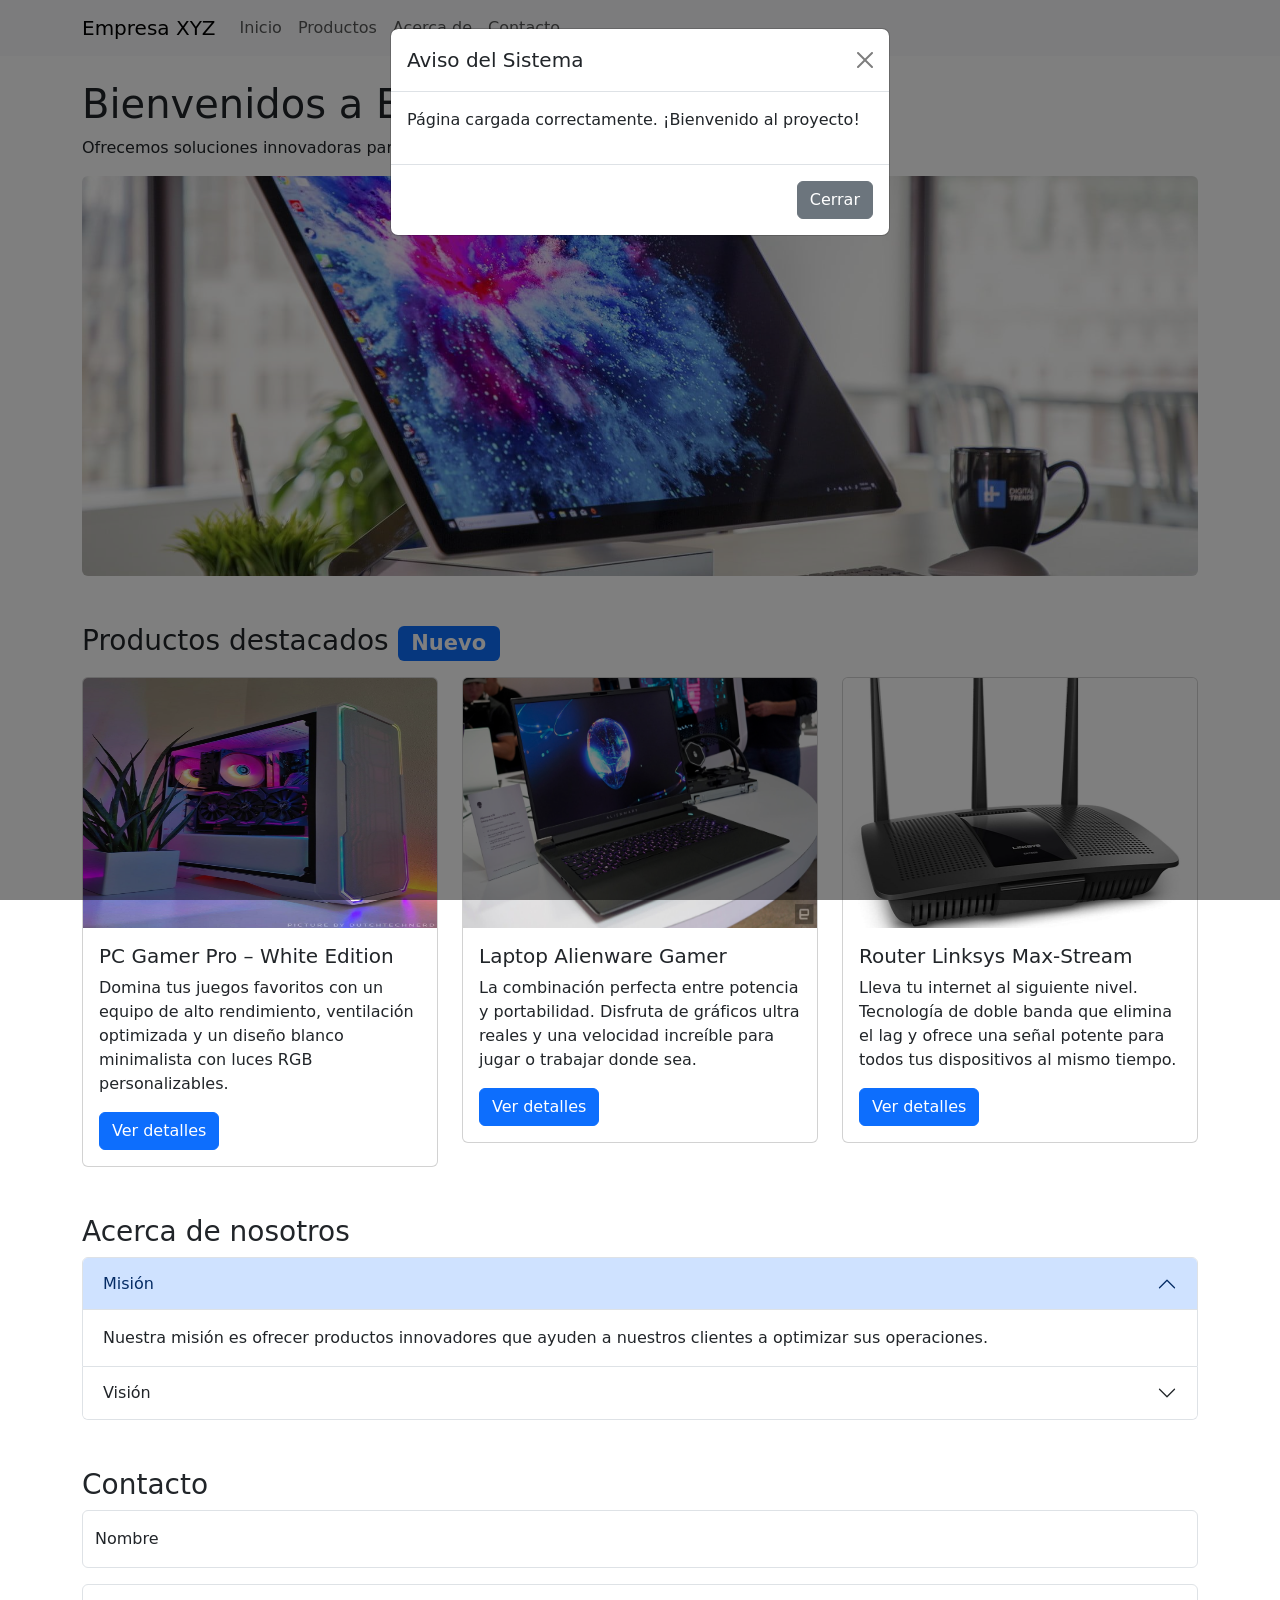
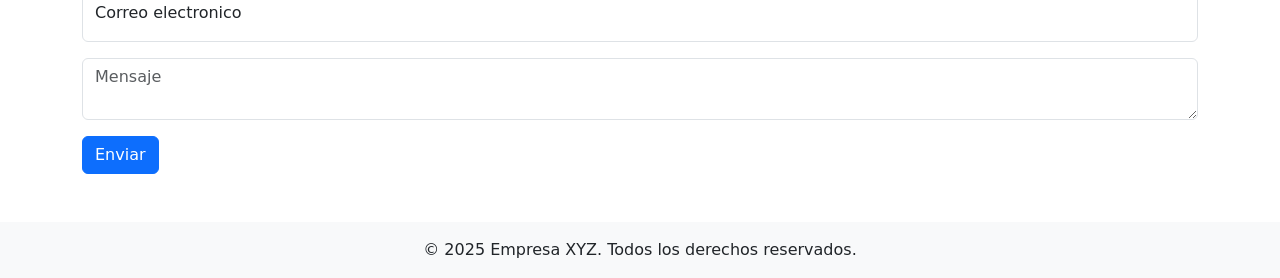
<file: PáginaProductos/index.html>
<!DOCTYPE html>
<html lang="es">

<head>
    <meta charset="UTF-8">
    <meta name="viewport" content="width=device-width, initial-scale=1.0">
    <title>Empresa XYZ</title>

    <link href="https://cdn.jsdelivr.net/npm/bootstrap@5.3.3/dist/css/bootstrap.min.css" rel="stylesheet">
    <link rel="stylesheet" href="style.css">
</head>

<body>

    <nav class="navbar navbar-expand-lg navbar-light bg-light sticky-top">
        <div class="container d-flex justify-content-start align-items-center">
            <a class="navbar-brand" href="#">Empresa XYZ</a>
            <button class="navbar-toggler" data-bs-toggle="collapse" data-bs-target="#menu">
                <span class="navbar-toggler-icon"></span>
            </button>

            <div class="collapse navbar-collapse" id="menu">
                <ul class="navbar-nav">
                    <li class="nav-item"><a class="nav-link" href="#Inicio">Inicio</a></li>
                    <li class="nav-item"><a class="nav-link" href="#Productos">Productos</a></li>
                    <li class="nav-item"><a class="nav-link" href="#Acerca de">Acerca de</a></li>
                    <li class="nav-item"><a class="nav-link" href="#Contactos">Contacto</a></li>
                </ul>
            </div>
        </div>
    </nav>

    <div class="container mt-4">
        <h1 id="Inicio">Bienvenidos a Empresa XYZ</h1>
        <p>Ofrecemos soluciones innovadoras para mejorar tu negocio.</p>

        <!-- Carrusel -->
        <div class="carousel-container">
            <img id="carouselImage" src="img/computador.jpg" class="img-fluid rounded">
        </div>
    </div>


    <div class="container mt-5">
        <h3 id="Productos">Productos destacados <span class="badge bg-primary">Nuevo</span></h3>

        <div class="row mt-3">
            <div class="col-md-4">
                <div class="card">
                    <img src="img/torre.jpg" class="card-img-top" height="250">
                    <div class="card-body">
                        <h5>PC Gamer Pro – White Edition</h5>
                        <p>Domina tus juegos favoritos con un equipo de alto rendimiento, ventilación optimizada y un
                            diseño blanco minimalista con luces RGB personalizables.</p>
                        <button class="btn btn-primary">Ver detalles</button>
                    </div>
                </div>
            </div>

            <div class="col-md-4">
                <div class="card">
                    <img src="img/Laptop.jpg" class="card-img-top" height="250">
                    <div class="card-body">
                        <h5>Laptop Alienware Gamer</h5>
                        <p>La combinación perfecta entre potencia y portabilidad. Disfruta de gráficos ultra reales y
                            una velocidad increíble para jugar o trabajar donde sea.</p>
                        <button class="btn btn-primary">Ver detalles</button>
                    </div>
                </div>
            </div>

            <div class="col-md-4">
                <div class="card">
                    <img src="img/router.jpg" class="card-img-top" height="250">
                    <div class="card-body">
                        <h5>Router Linksys Max-Stream</h5>
                        <p>Lleva tu internet al siguiente nivel. Tecnología de doble banda que elimina el lag y ofrece
                            una señal potente para todos tus dispositivos al mismo tiempo.</p>
                        <button class="btn btn-primary">Ver detalles</button>
                    </div>
                </div>
            </div>
        </div>
    </div>

    <!-- Acerca de -->
    <div class="container mt-5">

        <h3 id="Acerca de">Acerca de nosotros</h3>

        <div class="accordion" id="accordionExample">
            <div class="accordion-item">
                <h2 class="accordion-header">
                    <button class="accordion-button" type="button" data-bs-toggle="collapse" data-bs-target="#mision">
                        Misión
                    </button>
                </h2>
                <div id="mision" class="accordion-collapse collapse show" data-bs-parent="#accordionExample">
                    <div class="accordion-body">
                        Nuestra misión es ofrecer productos innovadores que ayuden a nuestros clientes a optimizar sus
                        operaciones.
                    </div>
                </div>
            </div>

            <div class="accordion-item">
                <h2 class="accordion-header">
                    <button class="accordion-button collapsed" type="button" data-bs-toggle="collapse"
                        data-bs-target="#vision">
                        Visión
                    </button>
                </h2>
                <div id="vision" class="accordion-collapse collapse" data-bs-parent="#accordionExample">
                    <div class="accordion-body">
                        Ser líderes en soluciones tecnológicas a nivel global.
                    </div>
                </div>
            </div>
        </div>
    </div>

    <!-- Contacto -->
    <div class="container mt-5">
        <h3 id="Contactos">Contacto</h3>

        <form>

            <div class="form-floating mb-3">
                <input type="text" class="form-control" id="Nombrecompleto" placeholder="Nombre" required>
                <label for="Nombrecompleto">Nombre</label>
            </div>

            <div class="form-floating">
                <input type="email" class="form-control" id="correoelectronico" placeholder="Correo" required>
                <label for="correoelectronico">Correo electronico</label>
            </div>

            <div class="mt-3">
                <textarea class="form-control mb-3" placeholder="Mensaje" required></textarea>
            </div>
            <button class="btn btn-primary" type="submit">Enviar</button>
            
        </form>
    </div>

    <footer class="text-center mt-5 p-3 bg-light">
        © 2025 Empresa XYZ. Todos los derechos reservados.
    </footer>


    <div class="modal fade" id="elmodal" tabindex="-1">
        <div class="modal-dialog">
            <div class="modal-content">
                <div class="modal-header">
                    <h5 class="modal-title">Aviso del Sistema</h5>
                    <button type="button" class="btn-close" data-bs-dismiss="modal"></button>
                </div>
                <div class="modal-body">
                    <p>Página cargada correctamente. ¡Bienvenido al proyecto!</p>
                </div>
                <div class="modal-footer">
                    <button type="button" class="btn btn-secondary" data-bs-dismiss="modal">Cerrar</button>
                </div>
            </div>
        </div>
    </div>

    <script src="https://cdn.jsdelivr.net/npm/bootstrap@5.3.0/dist/js/bootstrap.bundle.min.js"></script>
    <script src="script.js"></script>
</body>

</html>
</file>
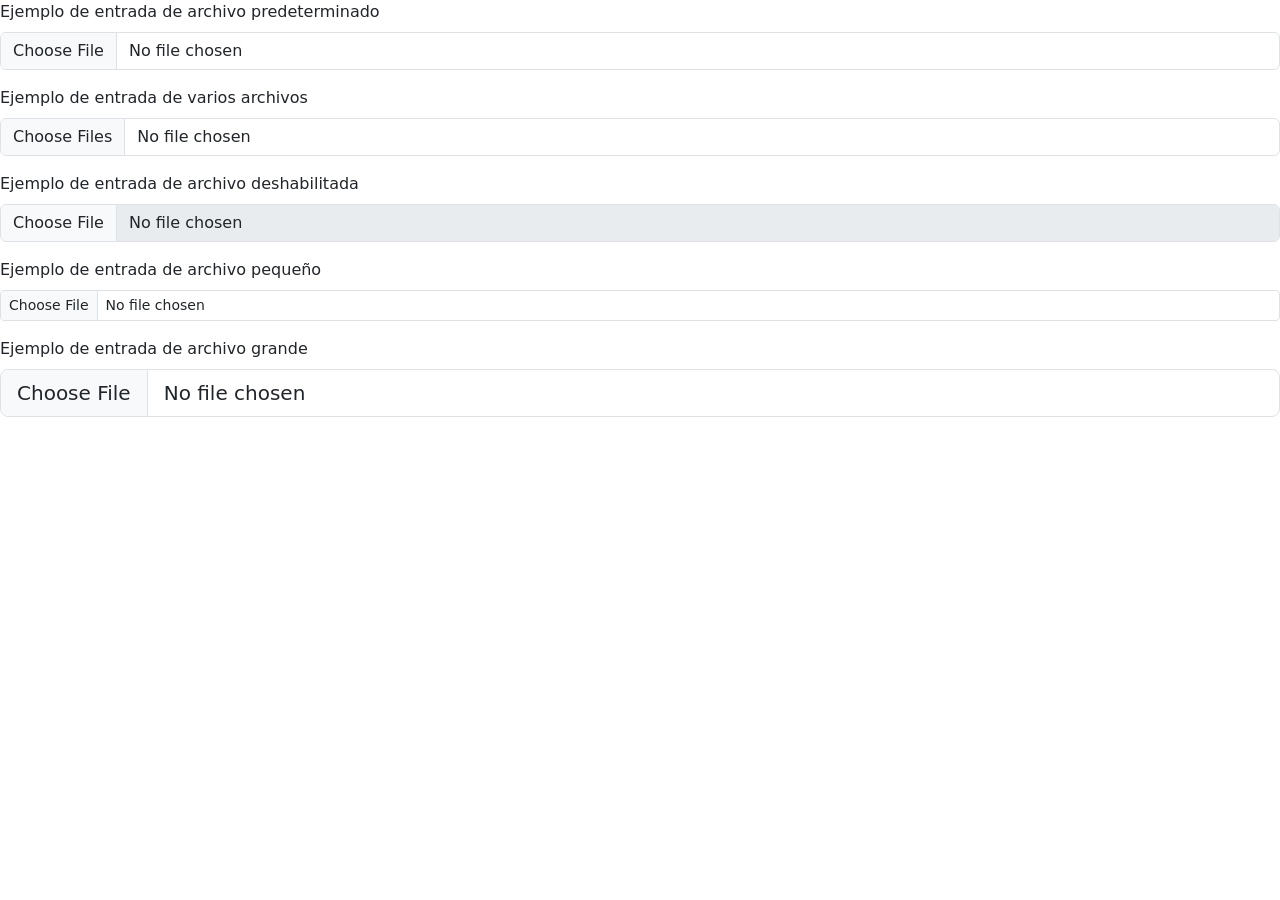
<file: ejemplo.html>
<!DOCTYPE html>
<html lang="en">
<head>
    <meta charset="UTF-8">
    <meta name="viewport" content="width=device-width, initial-scale=1.0">
    <title>Document</title>
     <link href="https://cdn.jsdelivr.net/npm/bootstrap@5.3.3/dist/css/bootstrap.min.css" rel="stylesheet">
</head>
<body>
    <div class="mb-3">
        <label for="formFile" class="form-label">Ejemplo de entrada de archivo predeterminado</label>
        <input class="form-control" type="file" id="formFile">
    </div>
    <div class="mb-3">
        <label for="formFileMultiple" class="form-label">Ejemplo de entrada de varios archivos</label>
        <input class="form-control" type="file" id="formFileMultiple" multiple>
    </div>
    <div class="mb-3">
        <label for="formFileDisabled" class="form-label">Ejemplo de entrada de archivo deshabilitada</label>
        <input class="form-control" type="file" id="formFileDisabled" disabled>
    </div>
    <div class="mb-3">
        <label for="formFileSm" class="form-label">Ejemplo de entrada de archivo pequeño</label>
        <input class="form-control form-control-sm" id="formFileSm" type="file">
    </div>
    <div>
        <label for="formFileLg" class="form-label">Ejemplo de entrada de archivo grande</label>
        <input class="form-control form-control-lg" id="formFileLg" type="file">
    </div>
    <script src="https://cdn.jsdelivr.net/npm/bootstrap@5.3.0/dist/js/bootstrap.bundle.min.js"></script>
</body>
</html>
</file>
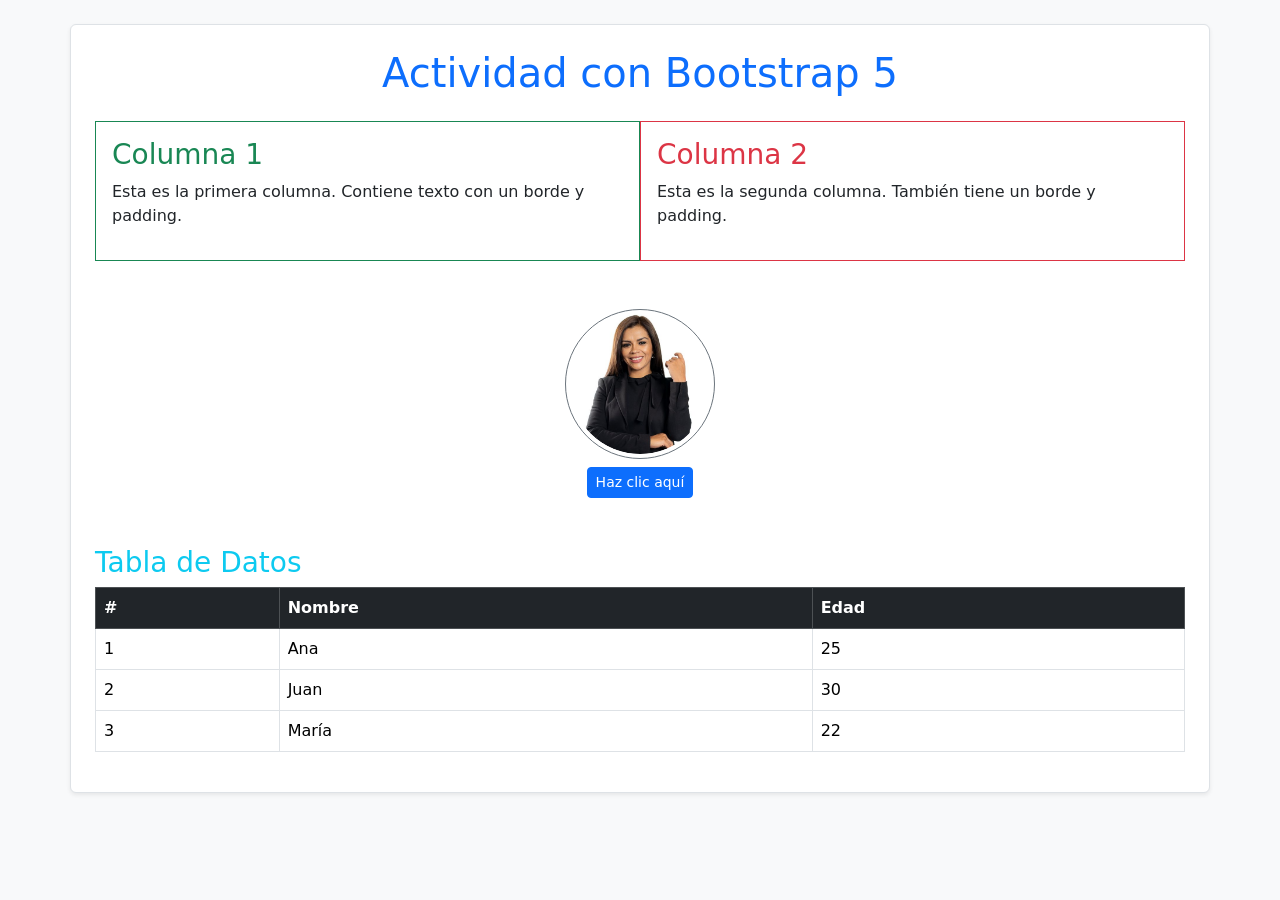
<file: actividad/actividad.html>
<!DOCTYPE html>
<html lang="es">
<head>
    <meta charset="UTF-8">
    <meta name="viewport" content="width=device-width, initial-scale=1.0">
    <title>Actividad con Bootstrap 5</title>
    <link href="https://cdn.jsdelivr.net/npm/bootstrap@5.3.0/dist/css/bootstrap.min.css" rel="stylesheet">
</head>
<body class="bg-light p-4">

    <div class="container bg-white border rounded p-4 shadow-sm">
        
        <h1 class="text-center text-primary mb-4">Actividad con Bootstrap 5</h1>

        <div class="row mb-5 g-0">
            <div class="col-md-6">
                <div class="p-3 border border-success h-100">
                    <h3 class="text-success">Columna 1</h3>
                    <p>Esta es la primera columna. Contiene texto con un borde y padding.</p>
                </div>
            </div>
            <div class="col-md-6">
                <div class="p-3 border border-danger h-100">
                    <h3 class="text-danger">Columna 2</h3>
                    <p>Esta es la segunda columna. También tiene un borde y padding.</p>
                </div>
            </div>
        </div>

        <div class="text-center mb-5">
            <div class="position-relative d-inline-block">
                <img src="../img/perfil.jpg" 
                     class="rounded-circle border border-secondary p-1 img-perfil" 
                     alt="Usuario" style="width: 150px; height: 150px; object-fit: cover;">
                
                <div class="mt-2">
                    <button class="btn btn-primary btn-sm">Haz clic aquí</button>
                </div>
            </div>
        </div>

        <h3 class="text-info">Tabla de Datos</h3>
        <table class="table table-bordered">
            <thead class="table-dark">
                <tr>
                    <th>#</th>
                    <th>Nombre</th>
                    <th>Edad</th>
                </tr>
            </thead>
            <tbody>
                <tr>
                    <td>1</td>
                    <td>Ana</td>
                    <td>25</td>
                </tr>
                <tr>
                    <td>2</td>
                    <td>Juan</td>
                    <td>30</td>
                </tr>
                <tr>
                    <td>3</td>
                    <td>María</td>
                    <td>22</td>
                </tr>
            </tbody>
        </table>
    </div>

    <script src="https://cdn.jsdelivr.net/npm/bootstrap@5.3.0/dist/js/bootstrap.bundle.min.js"></script>
</body>
</html>
</file>
<file: PáginaProductos/style.css>
.carousel-container {
    position: relative;
}

.carousel-container img {
    width: 100%;
    height: 400px;
    object-fit: cover;
}

.carousel-container button {
    position: absolute;
    top: 50%;
    transform: translateY(-50%);
    opacity: 0.8;
}

.prev {
    left: 10px;
}

.next {
    right: 10px;
}
</file>
